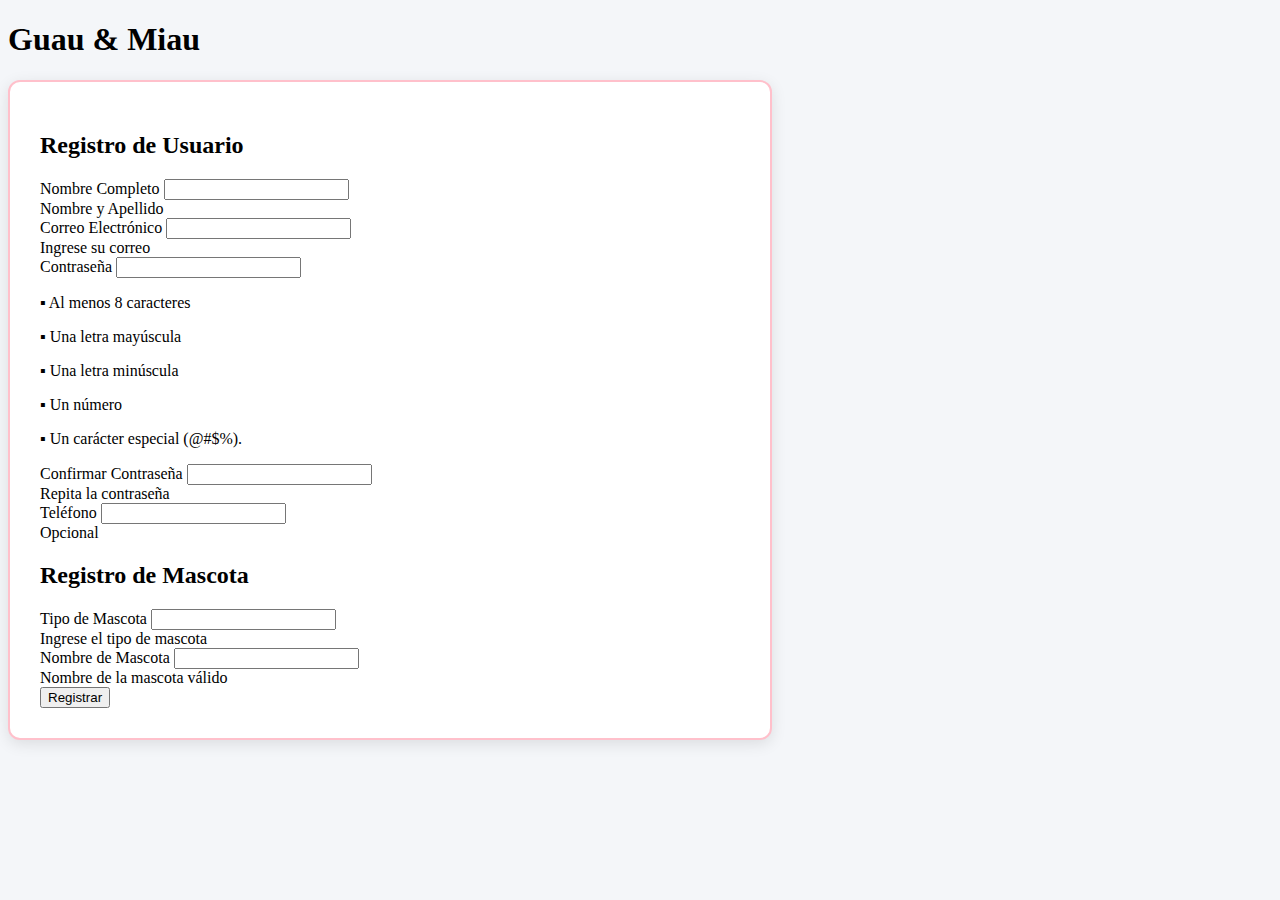
<file: registro.html>
<!DOCTYPE html>
<html lang="es">
<head>
  <meta charset="UTF-8">
  <meta name="viewport" content="width=device-width, initial-scale=1.0">
  <title>Formulario Registro</title>
  <link href="https://cdn.jsdelivr.net/npm/bootstrap@5.3.8/dist/css/bootstrap.min.css" rel="stylesheet" integrity="sha384-sRIl4kxILFvY47J16cr9ZwB07vP4J8+LH7qKQnuqkuIAvNWLzeN8tE5YBujZqJLB" crossorigin="anonymous">

  <style>
    body {
      background-color: #f4f6f9;
    }
    .form-container {
      max-width: 700px;
      background: #fff;
      padding: 30px;
      border-radius: 12px;
      border: 2px solid pink; /* borde rosa */
      box-shadow: 0px 4px 15px rgba(0,0,0,0.1);
    }
  </style>
</head>
<body>
  <div class="banner-superior"></div>

  <h1 class="text-center my-4">Guau & Miau</h1>

  <!-- Contenedor centrado -->
  <div class="d-flex justify-content-center align-items-center">
    <div class="form-container">
      <main>
        <!-- Formulario -->
        <form id="formRegistro" class="row g-3">
          <!-- Usuario -->
          <div class="col-12">
            <h2 class="text-center my-4">Registro de Usuario</h2>
          </div>

          <div class="col-md-6 mb-3">
            <label for="nombre" class="form-label">Nombre Completo</label>
            <input type="text" class="form-control is-valid" id="nombre" required>
            <div class="valid-feedback">Nombre y Apellido</div>
          </div>

          <div class="col-md-6 mb-3">
            <label for="correo" class="form-label">Correo Electrónico</label>
            <input type="email" class="form-control is-valid" id="correo" required>
            <div class="valid-feedback">Ingrese su correo</div>
          </div>

          <div class="col-md-6 mb-3">
            <label for="password" class="form-label">Contraseña</label>
            <input type="password" class="form-control is-valid" id="password" required>
            <div class="valid-feedback">
              <p>▪ Al menos 8 caracteres</p>
              <p>▪ Una letra mayúscula</p>
              <p>▪ Una letra minúscula</p>
              <p>▪ Un número</p>
              <p>▪ Un carácter especial (@#$%).</p>
            </div>
          </div>

          <div class="col-md-6 mb-3">
            <label for="confirmPassword" class="form-label">Confirmar Contraseña</label>
            <input type="password" class="form-control is-valid" id="confirmPassword" required>
            <div class="valid-feedback">Repita la contraseña</div>
          </div>

          <div class="col-md-6 mb-3">
            <label for="telefono" class="form-label">Teléfono</label>
            <input type="text" class="form-control" id="telefono">
            <div class="form-text">Opcional</div>
          </div>

          <!-- Mascota -->
          <div class="col-12">
            <h2 class="text-center my-4">Registro de Mascota</h2>
          </div>

          <div class="col-md-6 mb-3">
            <label for="mascota" class="form-label">Tipo de Mascota</label>
            <input type="text" class="form-control is-valid" id="mascota" required>
            <div class="valid-feedback">Ingrese el tipo de mascota</div>
          </div>

          <div class="col-md-6 mb-3">
            <label for="mascotaNombre" class="form-label">Nombre de Mascota</label>
            <input type="text" class="form-control is-valid" id="mascotaNombre" required>
            <div class="valid-feedback">Nombre de la mascota válido</div>
          </div>

          <div class="col-12 text-center">
            <button class="btn btn-primary w-100" type="submit">Registrar</button>
          </div>
        </form>
      </main>
    </div>
  </div>

  <script src="https://cdn.jsdelivr.net/npm/bootstrap@5.3.8/dist/js/bootstrap.bundle.min.js" integrity="sha384-FKyoEForCGlyvwx9Hj09JcYn3nv7wiPVlz7YYwJrWVcXK/BmnVDxM+D2scQbITxI" crossorigin="anonymous"></script>
</body>
</html>
</file>
